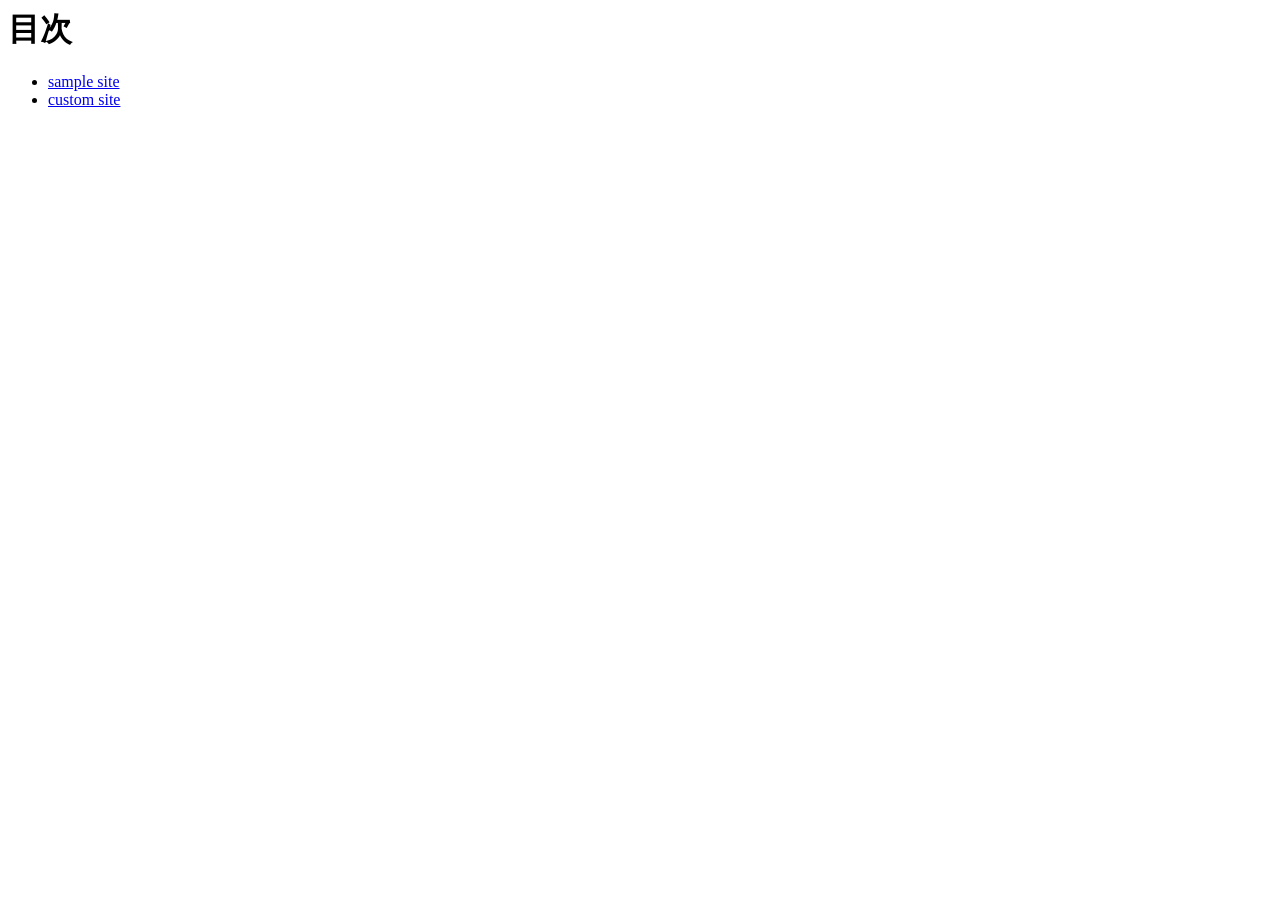
<file: index.html>
<html lang="ja">
<head>
    <meta charset="UTF-8">
    <title></title>
</head>
<body>
    <h1>目次
    </h1>
    <ul>
        <li><a href="sample/index.html">sample site</a></li>
        <li><a href="custom/index.html">custom site</a></li>
    </ul>
</body>
</html>
</file>
